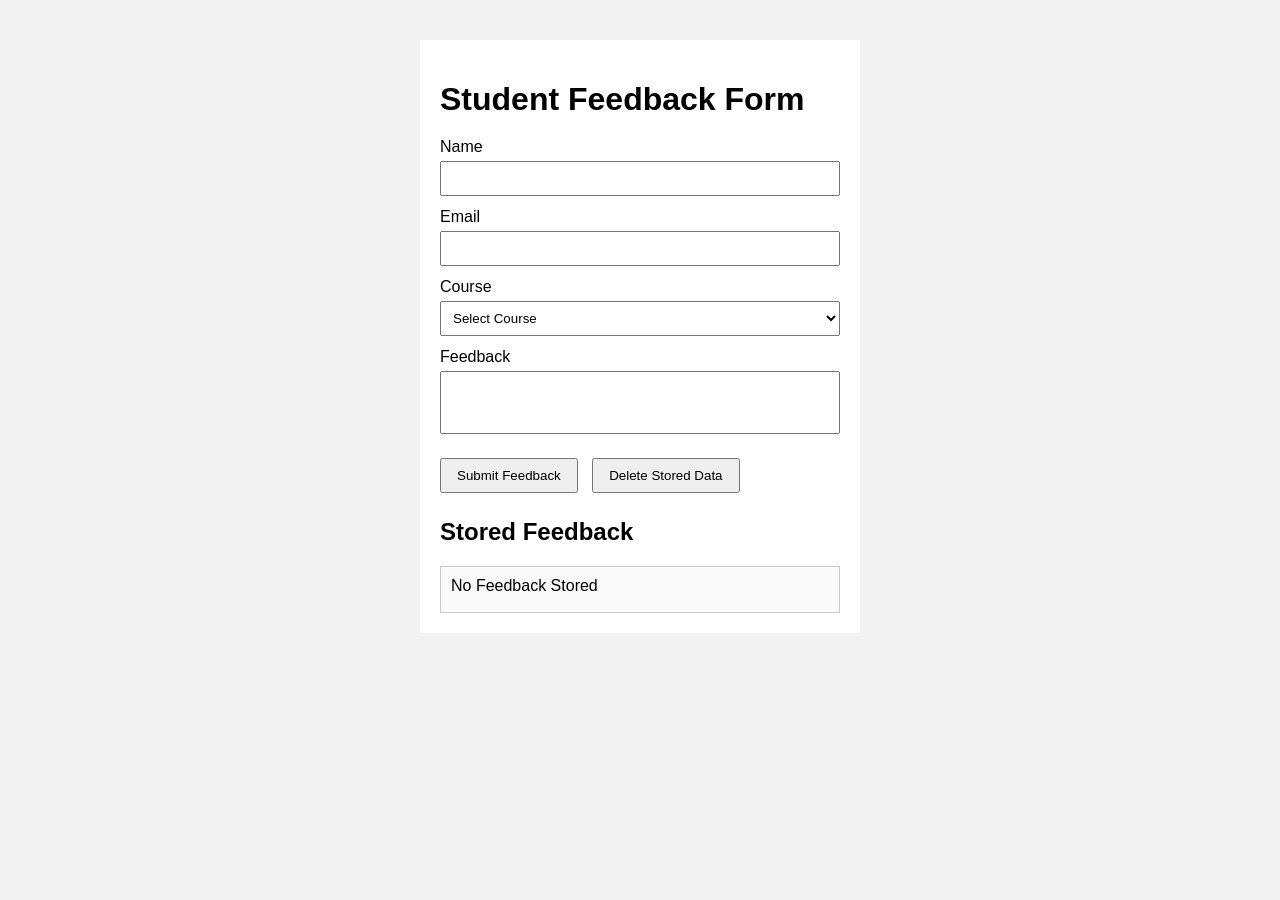
<file: Assignment3/index.html>
<!DOCTYPE html>
<html lang="en">
<head>
    <meta charset="UTF-8">
    <title>Student Feedback Form</title>
    <link rel="stylesheet" href="style.css">
</head>
<body>

<div class="container">

    <h1>Student Feedback Form</h1>

    <form id="feedbackForm">

        <label>Name</label>
        <input type="text" id="name">

        <label>Email</label>
        <input type="email" id="email">

        <label>Course</label>

        <select id="course">
            <option value="">Select Course</option>
            <option>CSE</option>
            <option>BCA</option>
            <option>BBA</option>
            <option>MCA</option>
            <option>MBA</option>
        </select>

        <label>Feedback</label>

        <textarea id="feedback" rows="3"></textarea>

        <div class="buttons">
            <button type="submit">Submit Feedback</button>

            <button type="button" onclick="deleteData()">
                Delete Stored Data
            </button>
        </div>

    </form>

    <h2>Stored Feedback</h2>

    <div id="output"></div>

</div>

<script src="script.js"></script>

</body>
</html>
</file>
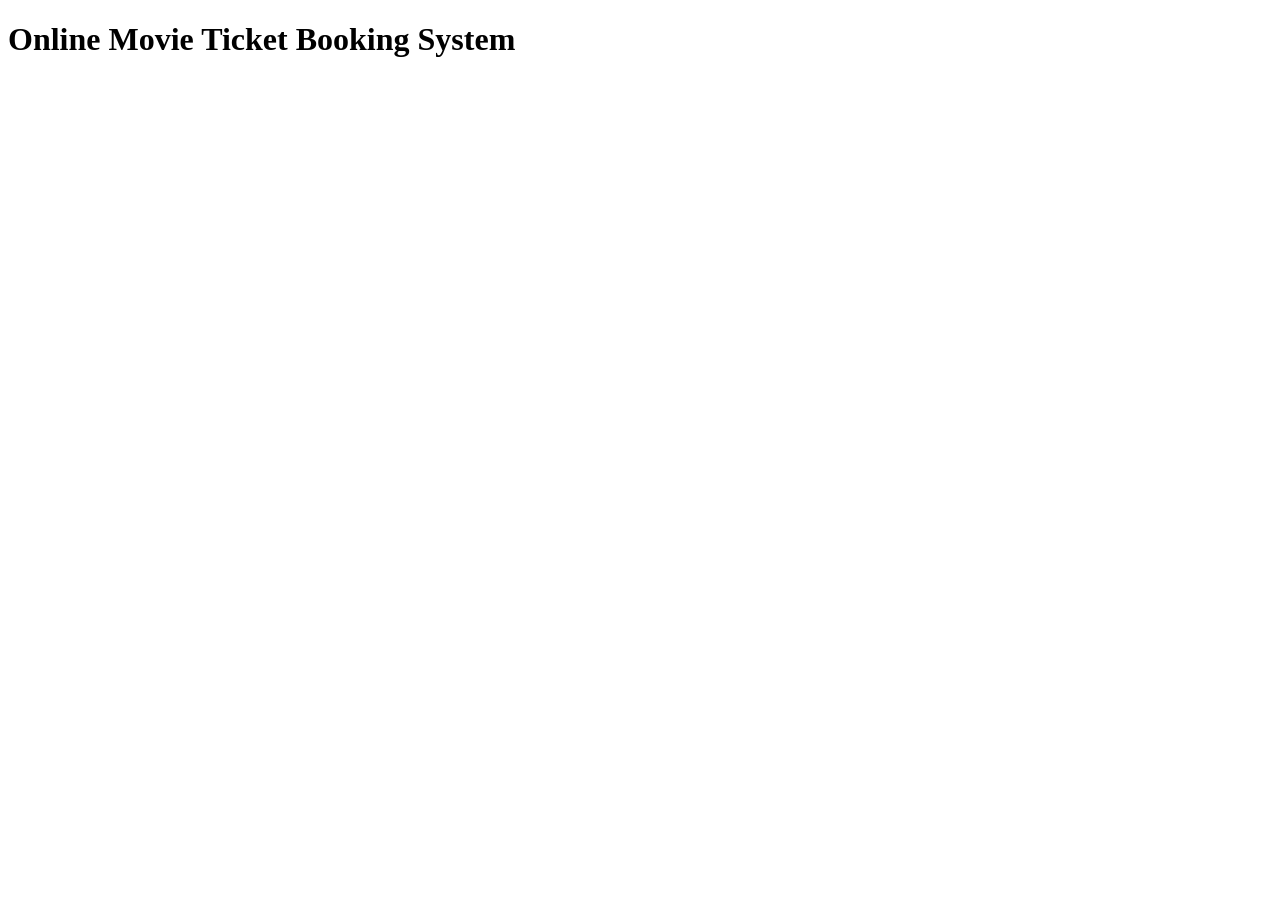
<file: Assignment4/index.html>
<!DOCTYPE html>
<html>
<head>
    <title>Online Movie Ticket Booking System</title>
</head>

<body>

    <h1>Online Movie Ticket Booking System</h1>

    <script>

        console.log("1. Checking Seat Availability...");

        let seatsAvailable = true;

        let booking = new Promise(function(resolve, reject) {

            setTimeout(function() {

                if (seatsAvailable) {

                    resolve("2. Seats are Available");

                } else {

                    reject("No Seats Available");

                }

            }, 2000);

        });

        booking

            .then(function(message) {

                console.log(message);

                return "3. Payment Processed Successfully";

            })

            .then(function(message) {

                console.log(message);

                return "4. Booking Confirmed Successfully";

            })

            .then(function(message) {

                console.log(message);

                return "5. Ticket Generated Successfully";

            })

            .then(function(message) {

                console.log(message);

            })

            .catch(function(error) {

                console.log("Error:", error);

            });

    </script>

</body>
</html>
</file>
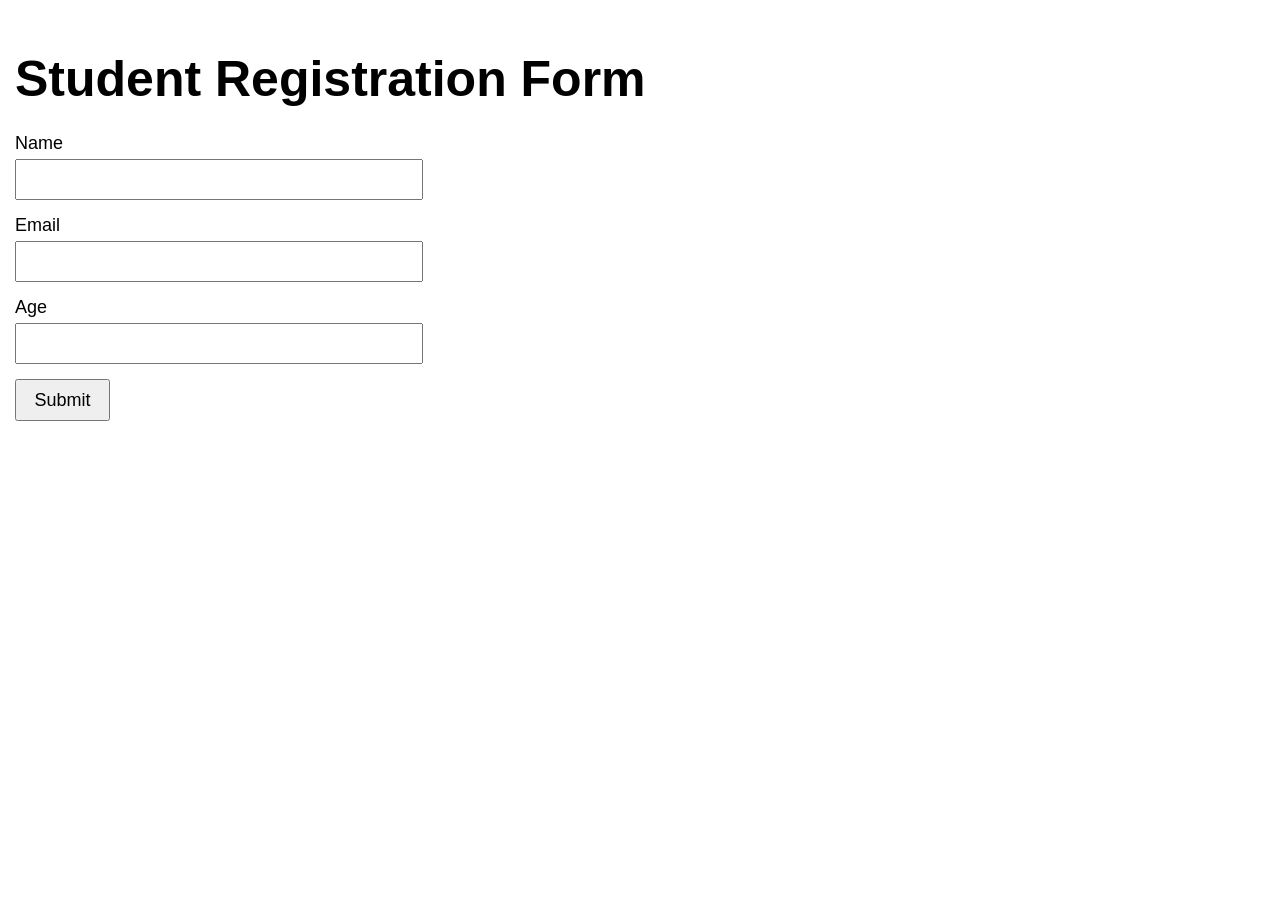
<file: Student Registration/index.html>
<!DOCTYPE html>
<html lang="en">
<head>
    <meta charset="UTF-8">
    <meta name="viewport" content="width=device-width, initial-scale=1.0">
    <title>Form Validation</title>

    <style>
        body{
            font-family: Arial, sans-serif;
            margin: 50px 15px;
        }

        h2{
            font-size: 50px;
            margin-bottom: 25px;
        }

        label{
            font-size: 18px;
        }

        input{
            width: 400px;
            height: 35px;
            font-size: 16px;
            margin-top: 5px;
        }

        .error{
            color: red;
            font-size: 16px;
            margin-top: 5px;
            margin-bottom: 15px;
        }

        button{
            width: 95px;
            height: 42px;
            font-size: 18px;
            cursor: pointer;
        }
    </style>

</head>

<body>

<h2>Student Registration Form</h2>

<form id="form">

    <label>Name</label><br>
    <input type="text" id="name">
    <div id="nameError" class="error"></div>

    <label>Email</label><br>
    <input type="text" id="email">
    <div id="emailError" class="error"></div>

    <label>Age</label><br>
    <input type="number" id="age">
    <div id="ageError" class="error"></div>

    <button type="submit">Submit</button>

</form>

<script src="script.js"></script>

</body>
</html>
</file>
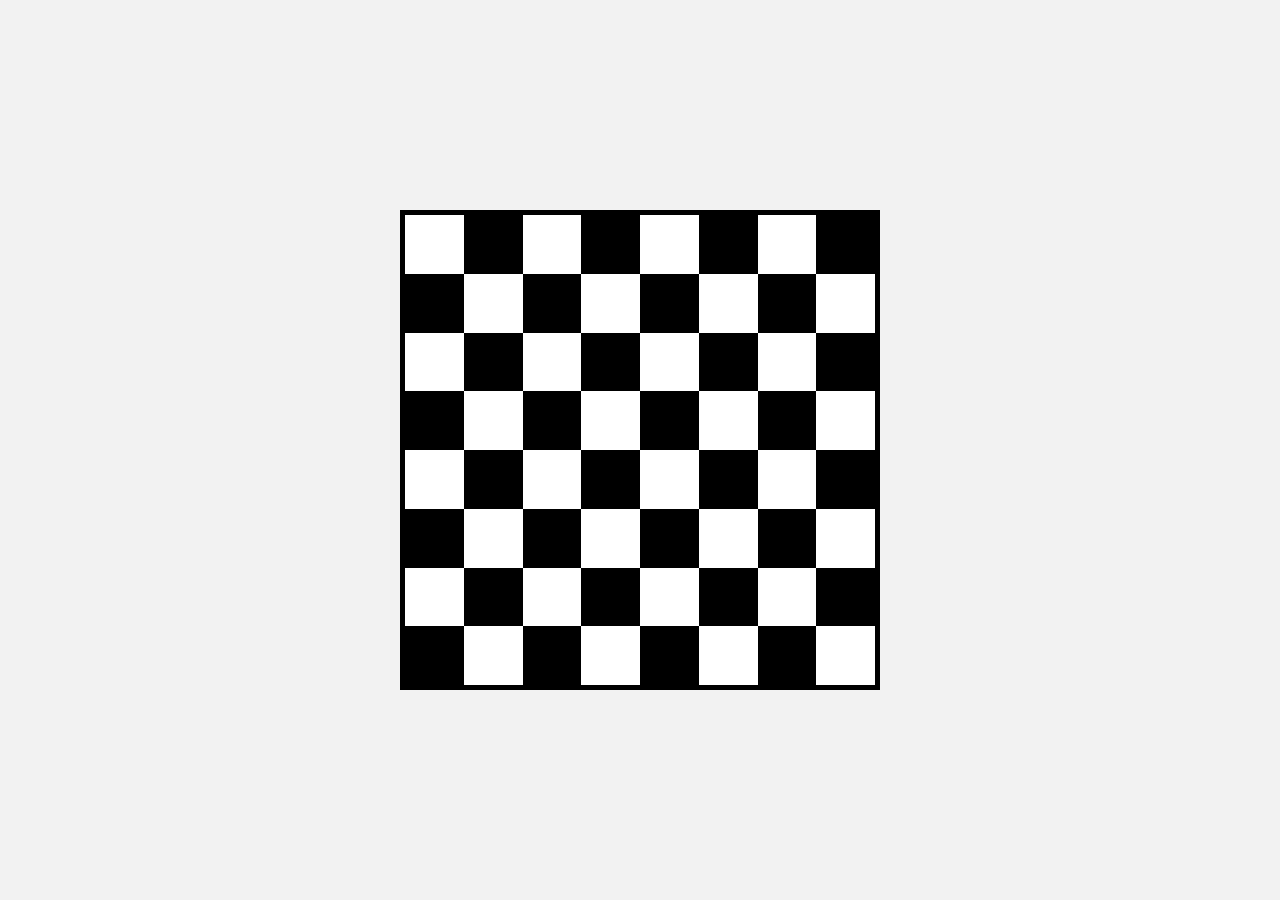
<file: chess.html>
<!DOCTYPE html>
<html lang="en">
<head>
    <meta charset="UTF-8">
    <meta name="viewport" content="width=device-width, initial-scale=1.0">
    <title>Chess Board</title>
    <link rel="stylesheet" href="style.css">
</head>
<body>
    

<div class="chessboard">
    
    <div class="white"></div>
    <div class="black"></div>
    <div class="white"></div>
    <div class="black"></div>
    <div class="white"></div>
    <div class="black"></div>
    <div class="white"></div>
    <div class="black"></div>

    
    <div class="black"></div>
    <div class="white"></div>
    <div class="black"></div>
    <div class="white"></div>
    <div class="black"></div>
    <div class="white"></div>
    <div class="black"></div>
    <div class="white"></div>

    
    <div class="white"></div>
    <div class="black"></div>
    <div class="white"></div>
    <div class="black"></div>
    <div class="white"></div>
    <div class="black"></div>
    <div class="white"></div>
    <div class="black"></div>

    
    <div class="black"></div>
    <div class="white"></div>
    <div class="black"></div>
    <div class="white"></div>
    <div class="black"></div>
    <div class="white"></div>
    <div class="black"></div>
    <div class="white"></div>

    
    <div class="white"></div>
    <div class="black"></div>
    <div class="white"></div>
    <div class="black"></div>
    <div class="white"></div>
    <div class="black"></div>
    <div class="white"></div>
    <div class="black"></div>

    
    <div class="black"></div>
    <div class="white"></div>
    <div class="black"></div>
    <div class="white"></div>
    <div class="black"></div>
    <div class="white"></div>
    <div class="black"></div>
    <div class="white"></div>

    
    <div class="white"></div>
    <div class="black"></div>
    <div class="white"></div>
    <div class="black"></div>
    <div class="white"></div>
    <div class="black"></div>
    <div class="white"></div>
    <div class="black"></div>

    
    <div class="black"></div>
    <div class="white"></div>
    <div class="black"></div>
    <div class="white"></div>
    <div class="black"></div>
    <div class="white"></div>
    <div class="black"></div>
    <div class="white"></div>
</div>

</body>
</html>
</file>
<file: Assignment3/style.css>
body{

    margin:0;
    padding:0;
    background:#f2f2f2;
    font-family:Arial, Helvetica, sans-serif;

}

.container{

    width:400px;
    margin:40px auto;
    background:white;
    padding:20px;

}

h1{

    font-size:32px;
    margin-bottom:20px;

}

label{

    display:block;
    margin-top:12px;

}

input,
select,
textarea{

    width:100%;
    padding:8px;
    margin-top:5px;
    box-sizing:border-box;

}

textarea{

    resize:none;

}

.buttons{

    margin-top:20px;

}

button{

    padding:8px 15px;
    cursor:pointer;
    margin-right:10px;

}

h2{

    margin-top:25px;

}

#output{

    margin-top:10px;
    border:1px solid #ccc;
    min-height:25px;
    padding:10px;
    background:#fafafa;

}
</file>
<file: style.css>
*{
    margin:0;
    padding:0;
    box-sizing:border-box;
}

body{
    display:flex;
    justify-content:center;
    align-items:center;
    height:100vh;
    background:#f2f2f2;
}

.chessboard{
    width:480px;
    height:480px;
    display:grid;
    grid-template-columns:repeat(8,1fr);
    border:5px solid black;
}

.white{
    background:white;
}

.black{
    background:black;
}
</file>
